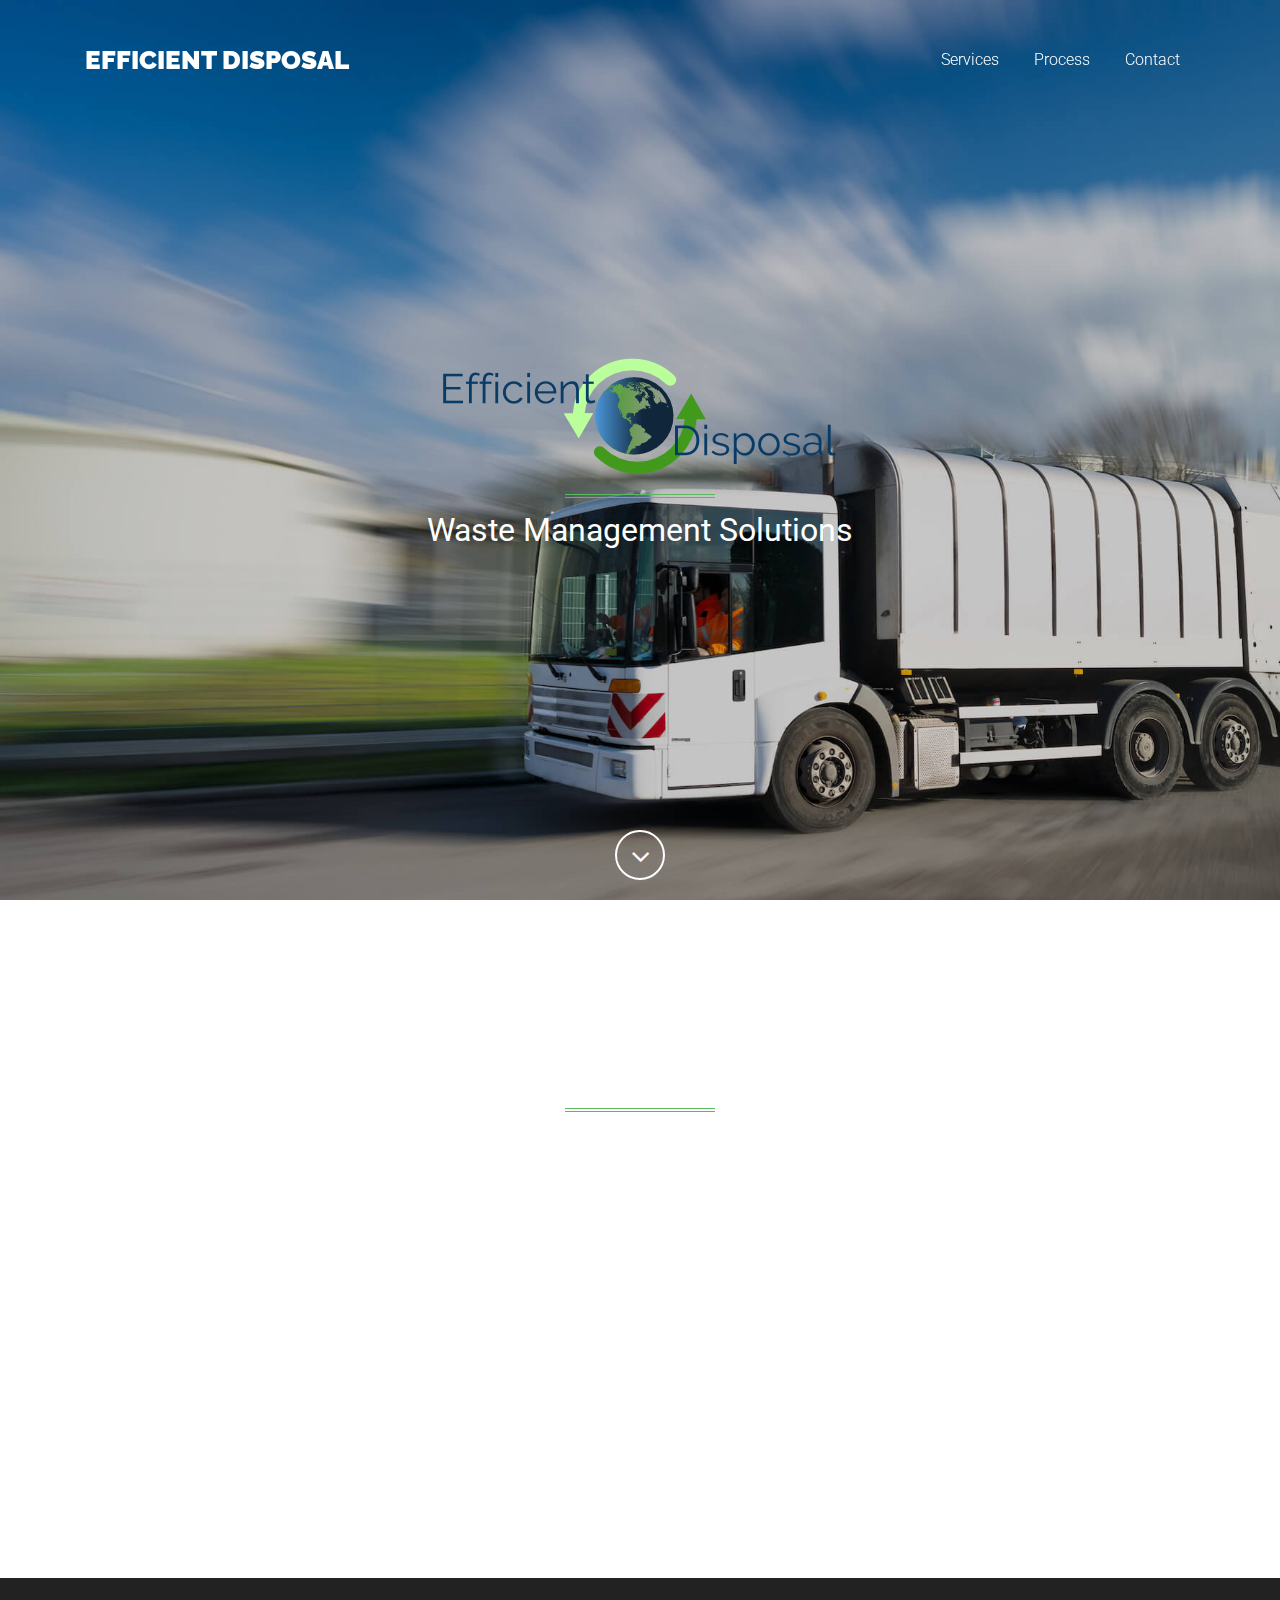
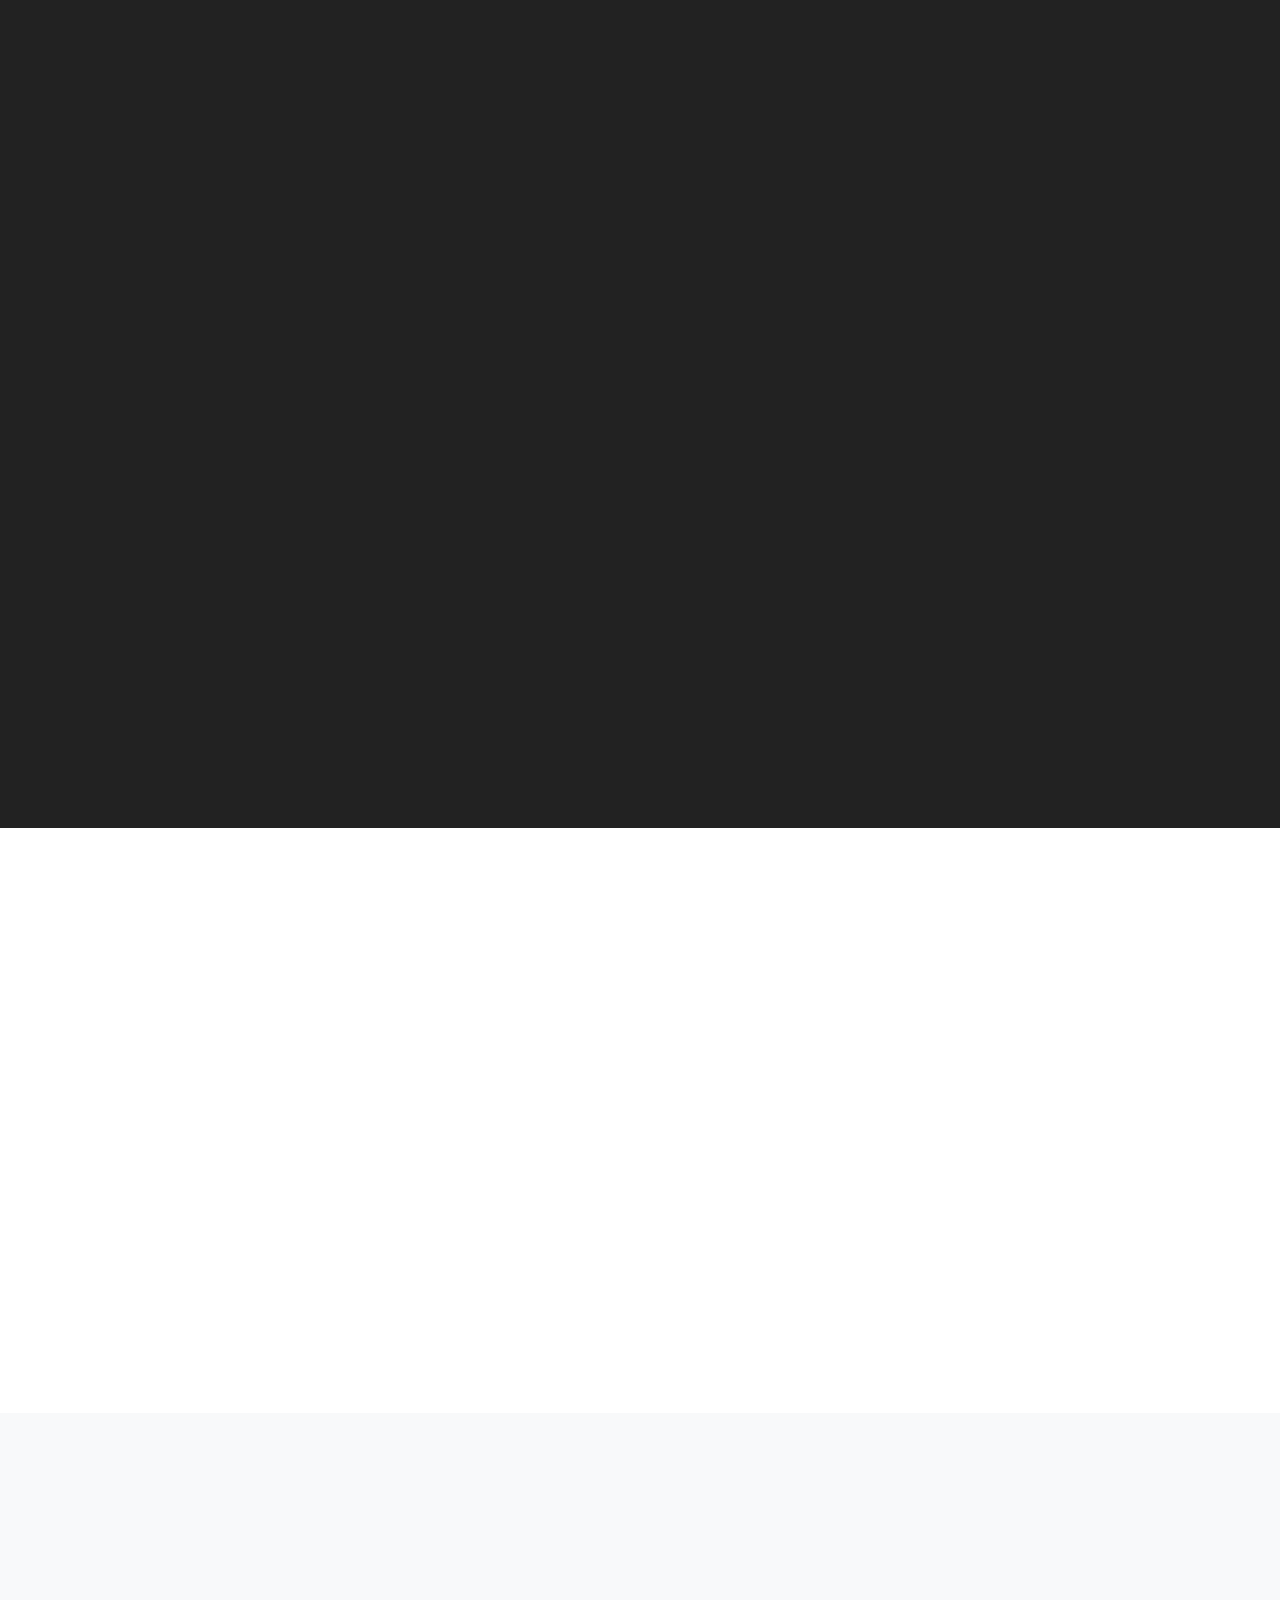
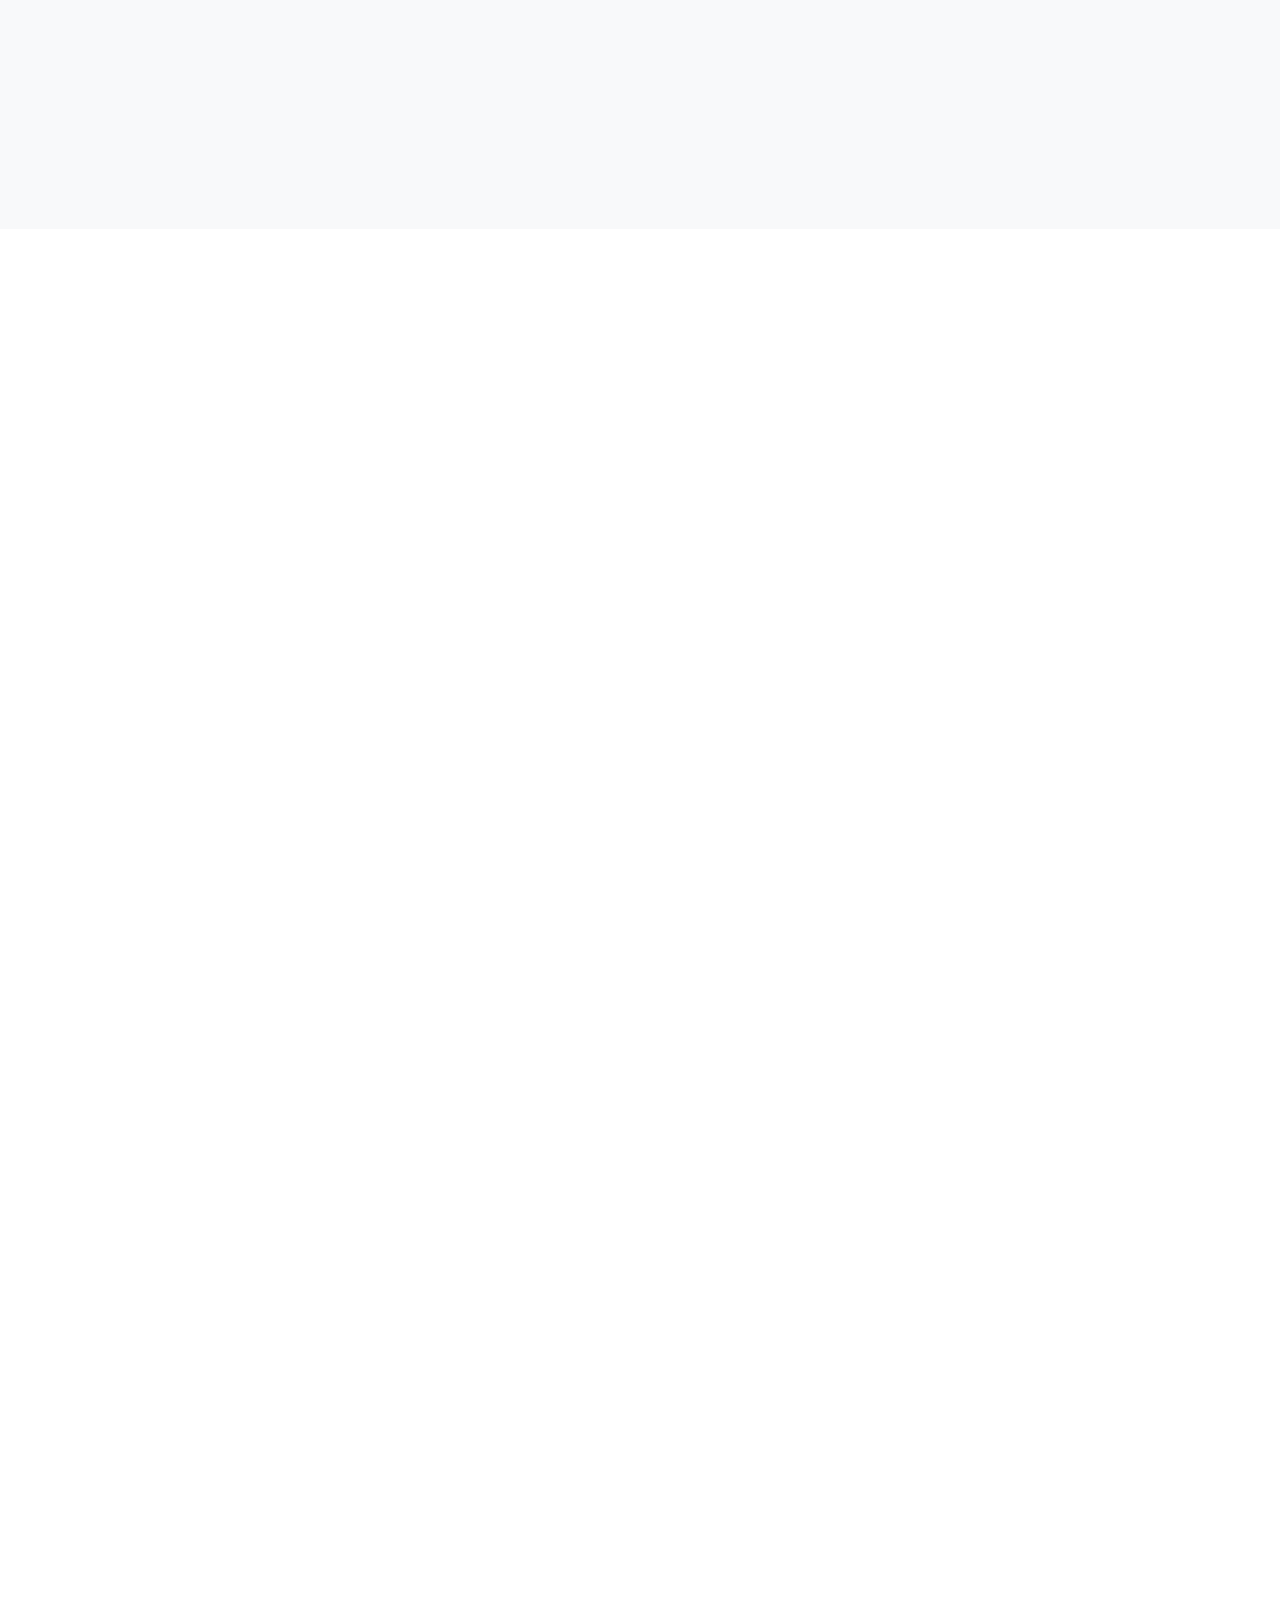
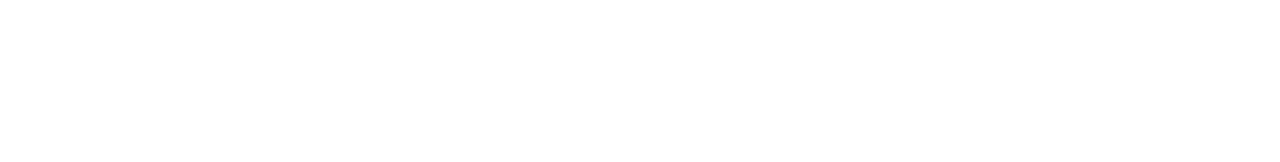
<file: index.html>
<!DOCTYPE html>
<html lang="en">

  <head>

    <meta charset="utf-8">
    <meta name="viewport" content="width=device-width, initial-scale=1, shrink-to-fit=no">
    <meta name="description" content="Efficient Disposal is the one-stop waste management company with affordable waste and recycling solutions. Contact Efficient Disposal to start saving time and money on waste collection.">
    <meta name="author" content="Efficient Disposal">
    <title>Efficient Disposal</title>

    <!-- Bootstrap core CSS -->
    <link href="vendor/bootstrap/css/bootstrap.min.css" rel="stylesheet" type="text/css">

    <!-- Custom fonts for this theme -->
    <link href='https://fonts.googleapis.com/css?family=Roboto:400,100,100italic,300,300italic,400italic,500,500italic,700,700italic,900,900italic' rel='stylesheet' type='text/css'>
    <link href='https://fonts.googleapis.com/css?family=Raleway:400,100,200,300,600,500,700,800,900' rel='stylesheet' type='text/css'>

    <!-- Plugin CSS -->
    <link href="vendor/font-awesome/css/font-awesome.min.css" rel="stylesheet" type="text/css">
    <link href="vendor/owl-carousel/owl.carousel.css" rel="stylesheet" type="text/css">
    <link href="vendor/owl-carousel/owl.theme.css" rel="stylesheet" type="text/css">
    <link href="vendor/owl-carousel/owl.transitions.css" rel="stylesheet" type="text/css">
    <link href="vendor/magnific-popup/magnific-popup.css" rel="stylesheet" type="text/css">
    <link href="vendor/animate.css/animate.min.css" rel="stylesheet" type="text/css">

    <!-- Custom styles for this theme -->

    <link href="css/vitality-green.css" rel="stylesheet" type="text/css">

    <!-- Recaptcha Script -->

    <script src="https://www.google.com/recaptcha/api.js" async defer></script>
    <script>
       function onSubmit(token) {
         document.getElementById("contactForm").submit();
       }
    </script>

  </head>

  <body id="page-top">

    <!-- Navigation -->
    <nav class="navbar navbar-expand-lg fixed-top" id="mainNav">
      <div class="container">
        <a class="navbar-brand js-scroll-trigger" href="#page-top">
          Efficient Disposal
        </a>
        <button class="navbar-toggler" type="button" data-toggle="collapse" data-target="#navbarResponsive" aria-controls="navbarResponsive" aria-expanded="false" aria-label="Toggle navigation">
          <i class="fa fa-bars"></i>
          Menu
        </button>
        <div class="collapse navbar-collapse" id="navbarResponsive">
          <ul class="navbar-nav ml-auto">
            <li class="nav-item">
              <a class="nav-link js-scroll-trigger" href="#about">Services</a>
            </li>
            <li class="nav-item">
              <a class="nav-link js-scroll-trigger" href="#services">Process</a>
            </li>
            <li class="nav-item">
              <a class="nav-link js-scroll-trigger" href="#contact">Contact</a>
            </li>
          </ul>
        </div>
      </div>
    </nav>

    <!-- Masthead -->
    <header class="masthead" style="background-image: url('img/backgrounds/bg-header.jpeg');">
      <div class="container h-100">
        <div class="row h-100">
          <div class="col-12 my-auto text-center text-white">

            <div class="masthead title wow fadeIn px-4 h-100" data-wow-delay=".2s"><img  src="img/mediumsmall-res.png" alt="Efficient Disposal logo globe surrounded by recycle arrows to symbolize sustainable waste management"></div>
            <hr class="colored">
            <div class="masthead-subtitle wow fadeIn px-4 h-100" data-wow-delay=".8s""><strong>Waste Management Solutions</strong></div>
          </div>
        </div>
      </div>
      <div class="scroll-down">
        <a class="btn js-scroll-trigger" href="#about">
          <i class="fa fa-angle-down fa-fw"></i>
        </a>
      </div>
    </header>

    <!-- About services Section -->
    <section class="page-section" id="about">
      <div class="container-fluid">
        <div class="wow fadeIn text-center">
          <h1>Efficient Disposal</h1>
          <p class="mb-0">Waste management solutions</p>
        </div>
        <hr class="colored">
        <div class="row text-center">
          <!-- About Service Item 1 -->
          <div class="col-lg-3 col-md-6">
            <div class="wow fadeIn px-4 h-100" data-wow-delay=".2s">
              <i class="fa fa-trash fa-4x"></i>
              <h3>We take care of waste for you</h3>
              <p class="mb-0">We manage all the technical documents and regulations for you. Let the experts handle the technical side while being environmentally responsible.</p>
            </div>
          </div>
          <!-- About Service Item 2 -->
          <div class="col-lg-3 col-md-6">
            <div class="wow fadeIn px-4 pb-4 pb-lg-0 h-100" data-wow-delay=".4s">
              <i class="fa fa-truck fa-4x"></i>
              <h3>Technical Expertise</h3>
              <p class="mb-0">With a large network of reputible waste companies and decades of experience in the waste industry, you can trust Efficient Disposal to competently handle your diverse waste management needs.</p>
            </div>
          </div>
          <!-- About Service Item 3 -->
          <div class="col-lg-3 col-md-6">
            <div class="wow fadeIn px-4 pb-4 pb-lg-0 h-100" data-wow-delay=".6s">
              <i class="fa fa-leaf fa-4x"></i>
              <h3>Environmentally Responsible</h3>
              <p class="mb-0">Efficient Disposal only sources from responsible waste disposal companies with proven track records to protect our environment and provide alternative disposal methods. </p>
            </div>
          </div>
          <!-- Service Item 4 -->
          <div class="col-lg-3 col-md-6">
            <div class="wow fadeIn px-4 pb-4 pb-lg-0 h-100" data-wow-delay=".8s">
              <i class="fa fa-dollar fa-4x"></i>
              <h3>Cost Effective</h3>
              <p class="mb-0">Efficient Disposal finds the most cost effective way for you to dispose of your waste by managing the best deals for you within our expansive network. We save you both time and money.</p>
            </div>
          </div>
        </div>
      </div>
    </section>

    <!-- Call to Action -->
    <section class="call-to-action" style="background-image: url('img/backgrounds/bg-quote.jpeg');">
      <div class="container wow fadeIn">
        <div class="row">
          <div class="col-md-10 mx-auto">
            <span class="quote"><strong>Environmental</strong>
              <span class="text-primary"><strong>sustainability</strong></span><strong> in waste management is finding that perfect balance between the need for proper waste management solutions and our</strong>
              <span class="text-primary"><strong>responsibility</strong></span>
               <strong>to the</strong>
              <span class="text-primary"><strong>Earth</strong></span>.</span>
            <hr class="colored">
            <a class="btn btn-primary js-scroll-trigger" href="#services">How We Work</a>
          </div>
        </div>
      </div>
    </section>

    <!-- Process Section -->
    <section class="page-section services" id="services">
      <div class="container">
        <div class="text-center wow fadeIn">
          <h2>The Waste Management Solutions Process</h2>
          <hr class="colored">
          <p class="mb-0">Overview of how we handle your waste problems for you</p>
        </div>
        <div class="row mt-4">

          <!-- Process services Item 1 -->
          <div class="col-lg-4 wow fadeIn" data-wow-delay=".2s">
            <div class="media">
              <div class="pull-left">
                <i class="fa fa-clipboard rounded-circle"></i>
              </div>
              <div class="media-body">
                <h3 class="media-heading">Plan</h3>
                <ul>
                  <li>Client interview</li>
                  <li>Gather waste data</li>
                  <li>Utilize proprietary software</li>
                  <li>Analyze options</li>
                </ul>
              </div>
            </div>
          </div>

          <!-- Process services Item 2 -->
          <div class="col-lg-4 wow fadeIn" data-wow-delay=".4s">
            <div class="media">
              <div class="pull-left">
                <i class="fa fa-phone rounded-circle"></i>
              </div>
              <div class="media-body">
                <h3 class="media-heading">Networking</h3>
                <ul>
                  <li>Contact waste facilities</li>
                  <li>Negotiate the best deals</li>
                  <li>Resolve disposal conflicts</li>
                  <li>Make arrangements</li>
                </ul>
              </div>
            </div>
          </div>

          <!-- Process services Item 3 -->
          <div class="col-lg-4 wow fadeIn" data-wow-delay=".6s">
            <div class="media">
              <div class="pull-left">
                <i class="fa fa-check rounded-circle"></i>
              </div>
              <div class="media-body">
                <h3 class="media-heading">Disposal</h3>
                <ul>
                  <li>Waste Characterization</li>
                  <li>Waste Analysis</li>
                  <li>Waste Collection/Transport</li>
                  <li>Final Waste Disposal/Recycling</li>
                </ul>
              </div>
            </div>
          </div>

        </div>
      </div>
    </section>

    <!-- Testomonials Section -->
    <section class="page-section testimonials bg-light">
      <div class="container wow fadeIn">
        <div class="row">
          <div class="col-lg-10 mx-auto">
            <div class="testimonials-carousel">
              <!-- Testimonial Item 1 -->
              <div class="item mb-4">
                <p class="lead">"Working with Efficient Disposal was both easy and effective."</p>
                <!-- <hr class="colored">
                <p>Lorem ipsum dolor sit amet, consectetur adipisicing elit. Reprehenderit, temporibus, laborum, dignissimos doloremque corporis alias nostrum recusandae culpa id quisquam harum impedit sed sunt non obcaecati vero ipsam aut fugit?</p>
                <div class="testimonial-img">
                  <img class="rounded-circle img-fluid" src="img/testimonials/1.jpg" alt="">
                </div>
                <div class="testimonial-author">
                  <span class="name">A Person's Name</span>
                  <p class="small">A Person's Position</p> -->
                </div>
              </div>
              <!-- Testimonial Item 2 -->
              <div class="item mb-4">
              <br>  <p class="lead">"Efficient Disposal is one-stop-shopping for all of my business's waste management needs!"</p>
                <!-- <hr class="colored">
                <p>Lorem ipsum dolor sit amet, consectetur adipisicing elit. Quidem amet rem minus dolorum, facere in soluta explicabo, unde eveniet illo vel, nemo nostrum atque nesciunt facilis quaerat quasi reprehenderit dicta.</p>
                <div class="testimonial-img">
                  <img class="rounded-circle img-fluid" src="img/testimonials/2.jpg" alt="">
                </div>
                <div class="testimonial-author">
                  <span class="name">A Person's Name</span>
                  <p class="small">A Person's Position</p> -->
                </div>
              </div>
            </div>
          </div>
        </div>
      </div>
    </section>

    <!-- Contact Section -->
    <section class="page-section" id="contact">
      <div class="container wow fadeIn">
        <div class="text-center">
          <h2>Contact Efficient Disposal</h2>
          <hr class="colored">
          <p>Please tell us about your waste management needs and we will let you know what we can do to help you.</p>
        </div>
        <div class="row mt-4">
          <div class="col-lg-8 mx-auto">
            <form action="/mail/contact_me.php" method="post" name="sentMessage" id="contactForm" novalidate>
              <div class="row control-group">
                <div class="form-group col-12 floating-label-form-group controls">
                  <label>Name</label>
                  <input type="text" class="form-control" placeholder="Name" id="name" required data-validation-required-message="Please enter your name.">
                  <p class="help-block text-danger"></p>
                </div>
              </div>
              <div class="row control-group">
                <div class="form-group col-12 floating-label-form-group controls">
                  <label>Email Address</label>
                  <input type="email" class="form-control" placeholder="Email Address" id="email" required data-validation-required-message="Please enter your email address.">
                  <p class="help-block text-danger"></p>
                </div>
              </div>
              <div class="row control-group">
                <div class="form-group col-12 floating-label-form-group controls">
                  <label>Phone Number</label>
                  <input type="tel" class="form-control" placeholder="Phone Number" id="phone" required data-validation-required-message="Please enter your phone number.">
                  <p class="help-block text-danger"></p>
                </div>
              </div>
              <div class="row control-group">
                <div class="form-group col-12 floating-label-form-group controls">
                  <label>Message</label>
                  <textarea rows="5" class="form-control" placeholder="Project Description" id="message" required data-validation-required-message="Please enter a message."></textarea>
                  <p class="help-block text-danger"></p>
                </div>
              </div>
              <br>
              <div id="success"></div>
              <div class="row">
                <div class="form-group col-12">
                  <button
                    type="submit"
                    class="g-recaptcha btn btn-secondary"
                    data-sitekey="6LeTXzYUAAAAADZgKR2azL2KZGVjLFWrAK5Xfa6X"
                    data-callback="onSubmit">
                    Submit
                  </button>
                </div>
              </div>

            </form>
          </div>
        </div>
      </div>
    </section>

    <!-- Footer -->
    <footer class="footer" style="background-image: url('img/backgrounds/bg-footer.jpeg')">
      <div class="container text-center">
        <div class="row">
          <div class="col-md-4 footer-contact-details">
            <h4>
              <!-- <i class="fa fa-phone"></i>
              Call</h4>
            <p>(330) 867-5309</p> -->
          </div>
          <div class="col-md-4 footer-contact-details">
            <h4>
              <i class="fa fa-map-marker"></i>
              Location</h4>
            <p>Efficient Disposal is based at
              <br>365 Water St, Akron, OH 44308
            <br>and operates across the U.S.</p>

          </div>
          <div class="col-md-4 footer-contact-details">
            <h4>
              <i class="fa fa-envelope"></i>
              Email</h4>
            <p>
              <a href="mailto:contact@efficientdisposal.com">contact@efficientdisposal.com</a>
            </p>
          </div>
        </div>
        <div class="row footer-social">
          <div class="col-lg-12">
            <ul class="list-inline">
              <li class="list-inline-item">
                <a href="#">
                  <!-- <i class="fa fa-facebook fa-fw fa-2x"></i> -->
                </a>
              </li>
              <li class="list-inline-item">
                <a href="#">
                  <!-- <i class="fa fa-twitter fa-fw fa-2x"></i> -->
                </a>
              </li>
              <li class="list-inline-item">
                <a href="#">
                  <!-- <i class="fa fa-linkedin fa-fw fa-2x"></i> -->
                </a>
              </li>
            </ul>
          </div>
        </div>
        <p class="copyright">&copy; 2017 Efficient Disposal, LLC<p/> <p class="copyright"><a href="http://www.devleo.net" target="_blank><p class="copyright">Site maintained by Devleo</a></p>
        <a href="https://www.akronstock.com" target="_blank> <p class ="copyright">Photo &copy; Shane Wynn</p></a>

      </div>
    </footer>

    <!-- Bootstrap core JavaScript -->
    <script src="vendor/jquery/jquery.min.js"></script>
    <script src="vendor/popper/popper.min.js"></script>
    <script src="vendor/bootstrap/js/bootstrap.min.js"></script>

    <!-- Plugin JavaScript -->
    <script src="vendor/jquery.easing/jquery.easing.min.js"></script>
    <script src="vendor/owl-carousel/owl.carousel.js"></script>
    <script src="vendor/magnific-popup/jquery.magnific-popup.min.js"></script>
    <script src="vendor/vide/jquery.vide.min.js"></script>
    <script src="vendor/mixitup/mixitup.min.js"></script>
    <script src="vendor/wowjs/wow.min.js"></script>

    <!-- Contact form JavaScript -->
    <script src="js/contact_me.js"></script>
    <script src="js/jqBootstrapValidation.js"></script>

    <!-- Custom scripts for this theme -->
    <script src="js/vitality.js"></script>
    <script src="js/mixitup-config.js"></script>

  </body>

</html>
</file>
<file: css/vitality-green.css>
/*!
 * Vitality v2.0.2 (http://themes.startbootstrap.com/vitality-v2.0.2)
 * Copyright 2013-2017 Start Bootstrap
 * Purchase a license to use this theme at (https://wrapbootstrap.com)
 */
html,
body {
  height: 100%; }

hr {
  max-width: 100px;
  height: 2px;
  border-top: 1px solid white;
  border-bottom: 1px solid white; }

hr.colored {
  border-color: #5CB85C; }

@media (min-width: 992px) {
  hr {
    max-width: 150px; } }

section.page-section {
  padding: 100px 0; }

@media (max-width: 767px) {
  section.page-section {
    padding: 75px 0; } }

::-webkit-input-placeholder {
  font-weight: 300;
  font-family: 'Roboto', 'Helvetica Neue', Helvetica, Arial, sans-serif; }

:-moz-placeholder {
  font-weight: 300;
  font-family: 'Roboto', 'Helvetica Neue', Helvetica, Arial, sans-serif; }

::-moz-placeholder {
  font-weight: 300;
  font-family: 'Roboto', 'Helvetica Neue', Helvetica, Arial, sans-serif; }

:-ms-input-placeholder {
  font-weight: 300;
  font-family: 'Roboto', 'Helvetica Neue', Helvetica, Arial, sans-serif; }

body {
  font-weight: 300;
  font-family: 'Roboto', 'Helvetica Neue', Helvetica, Arial, sans-serif; }

a {
  color: #5CB85C;
  -webkit-transition: all 0.5s;
  -moz-transition: all 0.5s;
  transition: all 0.5s; }
  a:hover, a:focus {
    color: #3d8b3d;
    text-decoration: none; }

p {
  font-size: 18px;
  line-height: 1.5; }

p.lead {
  font-size: 24px;
  font-family: 'Raleway', 'Helvetica Neue', Helvetica, Arial, sans-serif;
  font-weight: 900;
  text-transform: uppercase; }

h1,
h2,
h3,
h4,
h5,
h6 {
  font-family: 'Raleway', 'Helvetica Neue', Helvetica, Arial, sans-serif;
  font-weight: 900;
  text-transform: uppercase; }

@media (min-width: 768px) {
  h1 {
    font-size: 52px; }
  h2 {
    font-size: 50px; } }

#mainNav {
  background-color: #222; }
  #mainNav .navbar-toggler {
    padding: 15px;
    color: white;
    font-size: 14px; }
    #mainNav .navbar-toggler:focus, #mainNav .navbar-toggler:hover {
      color: #222;
      background-color: white; }
  #mainNav .navbar-brand {
    color: white;
    font-size: 24px;
    line-height: 44px;
    font-family: 'Raleway', 'Helvetica Neue', Helvetica, Arial, sans-serif;
    font-weight: 900;
    text-transform: uppercase; }
    #mainNav .navbar-brand img {
      height: 40px; }
  #mainNav .navbar-collapse .navbar-nav > .nav-item > .nav-link {
    padding-top: 15px;
    padding-bottom: 15px;
    color: white; }
    #mainNav .navbar-collapse .navbar-nav > .nav-item > .nav-link:focus, #mainNav .navbar-collapse .navbar-nav > .nav-item > .nav-link:hover {
      color: rgba(255, 255, 255, 0.5); }
    #mainNav .navbar-collapse .navbar-nav > .nav-item > .nav-link.active, #mainNav .navbar-collapse .navbar-nav > .nav-item > .nav-link.active:focus, #mainNav .navbar-collapse .navbar-nav > .nav-item > .nav-link.active:hover {
      color: #5CB85C; }
  @media (min-width: 992px) {
    #mainNav {
      height: auto;
      padding: 30px 0;
      -webkit-transition: padding-top 0.3s, padding-bottom 0.3s;
      -moz-transition: padding-top 0.3s, padding-bottom 0.3s;
      transition: padding-top 0.3s, padding-bottom 0.3s;
      background-color: transparent; }
      #mainNav.navbar-shrink {
        padding: 5px 0;
        background-color: #222; }
      #mainNav .navbar-brand {
        font-size: 26px;
        line-height: 50px; }
        #mainNav .navbar-brand img {
          height: 46px; }
      #mainNav .navbar-collapse .navbar-nav > .nav-item {
        margin-right: 5px; }
        #mainNav .navbar-collapse .navbar-nav > .nav-item:last-child {
          margin-right: 0; }
        #mainNav .navbar-collapse .navbar-nav > .nav-item > .nav-link {
          padding: 15px; }
          #mainNav .navbar-collapse .navbar-nav > .nav-item > .nav-link.active, #mainNav .navbar-collapse .navbar-nav > .nav-item > .nav-link.active:focus, #mainNav .navbar-collapse .navbar-nav > .nav-item > .nav-link.active:hover {
            color: #5CB85C;
            border-radius: 0;
            border-radius: 5px;
            background-color: white; } }

header.masthead {
  position: relative;
  padding-top: 150px;
  padding-bottom: 150px;
  background-color: #222;
  -webkit-background-size: cover;
  -moz-background-size: cover;
  -o-background-size: cover;
  background-size: cover;
  background-attachment: scroll; }
  @media (min-width: 1024px) {
    header.masthead {
      background-attachment: fixed; } }
  @media only screen and (min-device-width: 768px) and (max-device-width: 1366px) and (-webkit-min-device-pixel-ratio: 2) {
    header.masthead {
      background-attachment: scroll; } }
  header.masthead .masthead-img {
    max-width: 150px;
    max-height: 150px; }
  header.masthead .masthead-title {
    font-size: 4rem;
    line-height: 4rem;
    font-family: 'Raleway', 'Helvetica Neue', Helvetica, Arial, sans-serif;
    font-weight: 900;
    text-transform: uppercase; }
  header.masthead .masthead-subtitle {
    font-size: 1.5rem;
    line-height: 1.5rem; }
  header.masthead .scroll-down {
    position: absolute;
    bottom: 20px;
    width: 100%;
    text-align: center; }
    header.masthead .scroll-down .btn {
      font-size: 30px;
      line-height: 50px;
      width: 50px;
      height: 50px;
      padding: 0;
      letter-spacing: normal;
      color: white;
      border: 2px solid white;
      border-radius: 100% !important;
      -webkit-transition: all 0.5s;
      -moz-transition: all 0.5s;
      transition: all 0.5s; }
      header.masthead .scroll-down .btn:hover {
        color: rgba(255, 255, 255, 0.5) !important;
        border-color: rgba(255, 255, 255, 0.5);
        outline: none; }
  @media (min-width: 992px) {
    header.masthead {
      height: 100vh;
      min-height: 700px;
      padding-top: 0;
      padding-bottom: 0; }
      header.masthead .masthead-img {
        max-width: 500px;
        max-height: 500px; }
      header.masthead .masthead-title {
        font-size: 5rem;
        line-height: 5rem; }
      header.masthead .masthead-subtitle {
        font-size: 2rem;
        line-height: 2rem; } }

header.video {
  background: transparent; }
  header.video .overlay {
    position: absolute;
    z-index: 1;
    width: 100%;
    height: 100%;
    opacity: 0;
    background: #000; }
  header.video .container {
    position: relative; }
  header.video .container,
  header.video .scroll-down {
    z-index: 999; }

@media (min-width: 992px) {
  header.video .overlay {
    opacity: 0.5; } }

.team-carousel .item {
  position: relative;
  margin-right: 15px;
  margin-left: 15px; }
  .team-carousel .item .overlay {
    position: absolute;
    z-index: 1;
    top: 0;
    left: 0;
    width: 100%;
    height: 100%;
    opacity: .5;
    background-color: #222; }
  .team-carousel .item .team-caption {
    position: absolute;
    z-index: 2;
    top: 50%;
    left: 50%;
    width: 100%;
    margin: auto;
    padding: 15px;
    -webkit-transform: translate(-50%, -50%);
    -ms-transform: translate(-50%, -50%);
    transform: translate(-50%, -50%);
    color: rgba(255, 255, 255, 0.7); }
    .team-carousel .item .team-caption h3 {
      margin: 0; }
    .team-carousel .item .team-caption hr {
      max-width: 50px;
      margin: 5px auto; }
    .team-carousel .item .team-caption p {
      margin: 0; }
    .team-carousel .item .team-caption .list-team-social {
      margin-top: 5px; }
      .team-carousel .item .team-caption .list-team-social li a {
        color: rgba(255, 255, 255, 0.7); }
        .team-carousel .item .team-caption .list-team-social li a:hover, .team-carousel .item .team-caption .list-team-social li a:focus {
          color: white; }

.call-to-action {
  padding: 100px 0;
  text-align: center;
  color: white;
  background-color: #222;
  -webkit-background-size: cover;
  -moz-background-size: cover;
  -o-background-size: cover;
  background-size: cover;
  background-attachment: scroll; }
  @media (min-width: 1024px) {
    .call-to-action {
      background-attachment: fixed; } }
  @media only screen and (min-device-width: 768px) and (max-device-width: 1366px) and (-webkit-min-device-pixel-ratio: 2) {
    .call-to-action {
      background-attachment: scroll; } }
  .call-to-action span.quote {
    font-size: 30px;
    font-weight: 300;
    line-height: 32px;
    display: block; }
  @media (min-width: 768px) {
    .call-to-action {
      padding: 150px 0; }
      .call-to-action span.quote {
        font-size: 36px;
        line-height: 38px; } }
  @media (min-width: 992px) {
    .call-to-action {
      padding: 300px 0; }
      .call-to-action span.quote {
        font-size: 40px;
        line-height: 42px; } }

.services .media {
  margin-bottom: 30px; }
  .services .media i.fa {
    font-size: 30px;
    line-height: 70px;
    width: 75px;
    height: 75px;
    text-align: center;
    border: 3px solid #222; }
  .services .media .media-body {
    min-width: none;
    padding-left: 15px; }
    .services .media .media-body h3 {
      margin-bottom: 15px; }
    .services .media .media-body ul {
      padding: 0;
      list-style: inside; }
      .services .media .media-body ul li {
        margin-bottom: 10px; }

@media (min-width: 992px) {
  .services .media {
    margin-bottom: 0; } }

.portfolio-carousel {
  padding: 0;
  color: white;
  background-color: #222; }
  .portfolio-carousel .item {
    padding: 75px 30px;
    text-align: center;
    background-color: #222;
    -webkit-background-size: cover;
    -moz-background-size: cover;
    -o-background-size: cover;
    background-size: cover; }
    .portfolio-carousel .item .project-details .project-name {
      font-size: 40px;
      line-height: 40px;
      display: block;
      margin-bottom: 5px;
      font-family: 'Raleway', 'Helvetica Neue', Helvetica, Arial, sans-serif;
      font-weight: 900;
      text-transform: uppercase; }
    .portfolio-carousel .item .project-details .project-description {
      font-size: 18px;
      line-height: 18px;
      display: block; }
    .portfolio-carousel .item .device-container {
      padding: 25px; }
  @media (min-width: 768px) {
    .portfolio-carousel .item {
      padding: 155px 30px;
      text-align: left; }
      .portfolio-carousel .item .project-details img.client-logo {
        margin: 0 auto 25px 0; }
      .portfolio-carousel .item .project-details .project-name {
        font-size: 50px;
        line-height: 50px;
        display: block; }
      .portfolio-carousel .item .project-details .project-description {
        font-size: 20px;
        line-height: 20px; }
      .portfolio-carousel .item hr.colored {
        margin: 20px auto 20px 0; } }

.portfolio-gallery .item {
  padding: 15px; }

.portfolio-modal {
  -webkit-background-size: cover;
  -moz-background-size: cover;
  -o-background-size: cover;
  background-size: cover;
  background-attachment: scroll; }
  @media (min-width: 1024px) {
    .portfolio-modal {
      background-attachment: fixed; } }
  @media only screen and (min-device-width: 768px) and (max-device-width: 1366px) and (-webkit-min-device-pixel-ratio: 2) {
    .portfolio-modal {
      background-attachment: scroll; } }
  .portfolio-modal .modal-backdrop {
    display: none; }
  .portfolio-modal .modal-dialog {
    max-width: none; }
    .portfolio-modal .modal-dialog .modal-content {
      min-height: 100%;
      padding: 100px 0;
      text-align: center;
      color: white;
      border: none;
      border-radius: 0;
      background: transparent;
      background-clip: border-box;
      -webkit-box-shadow: none;
      box-shadow: none; }
      .portfolio-modal .modal-dialog .modal-content h2 {
        font-size: 46px;
        margin: 0; }
      .portfolio-modal .modal-dialog .modal-content .item-details {
        margin: 30px 0; }
    .portfolio-modal .modal-dialog .close-modal {
      position: absolute;
      top: 25px;
      right: 25px;
      width: 75px;
      height: 75px;
      cursor: pointer;
      background-color: transparent; }
      .portfolio-modal .modal-dialog .close-modal:hover {
        opacity: 0.3; }
      .portfolio-modal .modal-dialog .close-modal .lr {
        /* Safari and Chrome */
        z-index: 1051;
        width: 1px;
        height: 75px;
        margin-left: 35px;
        /* IE 9 */
        -webkit-transform: rotate(45deg);
        -ms-transform: rotate(45deg);
        transform: rotate(45deg);
        background-color: white; }
        .portfolio-modal .modal-dialog .close-modal .lr .rl {
          /* Safari and Chrome */
          z-index: 1052;
          width: 1px;
          height: 75px;
          /* IE 9 */
          -webkit-transform: rotate(90deg);
          -ms-transform: rotate(90deg);
          transform: rotate(90deg);
          background-color: white; }

.mockup-carousel .item {
  margin: 0;
  padding: 0; }
  .mockup-carousel .item img {
    margin: 0; }

.portfolio-grid .mix {
  float: left;
  overflow: hidden;
  width: 48%;
  margin: 1%; }
  .portfolio-grid .mix .portfolio-wrapper {
    position: relative !important;
    overflow: hidden;
    cursor: pointer;
    background: #222; }
    .portfolio-grid .mix .portfolio-wrapper img {
      position: relative;
      max-width: 100%;
      -webkit-filter: grayscale(0);
      filter: grayscale(0);
      -webkit-transition: all 0.5s;
      -moz-transition: all 0.5s;
      transition: all 0.5s; }
      .portfolio-grid .mix .portfolio-wrapper img:hover {
        -webkit-filter: grayscale(1);
        filter: grayscale(1); }
    .portfolio-grid .mix .portfolio-wrapper .caption {
      position: absolute;
      bottom: -75px;
      width: 100%;
      height: 75px;
      -webkit-transition: all 0.5s;
      -moz-transition: all 0.5s;
      transition: all 0.5s; }
      .portfolio-grid .mix .portfolio-wrapper .caption .caption-bg {
        position: absolute;
        top: 0;
        left: 0;
        width: 100%;
        height: 100%;
        background: #5CB85C; }
      .portfolio-grid .mix .portfolio-wrapper .caption .caption-text {
        position: relative;
        z-index: 500;
        padding: 15px 8px;
        color: white; }
        .portfolio-grid .mix .portfolio-wrapper .caption .caption-text a.text-title {
          color: white; }
        .portfolio-grid .mix .portfolio-wrapper .caption .caption-text .text-category {
          font-size: 12px;
          display: block; }
  .portfolio-grid .mix:hover .portfolio-wrapper .caption {
    bottom: 0; }

@media (min-width: 768px) {
  .portfolio-grid .mix {
    width: 31%;
    margin: 1%; } }

.testimonials {
  text-align: center; }
  .testimonials .testimonials-carousel .item .testimonial-img {
    display: inline-block;
    width: 50px;
    height: 50px;
    margin-right: 10px; }
    .testimonials .testimonials-carousel .item .testimonial-img img {
      vertical-align: baseline; }
  .testimonials .testimonials-carousel .item .testimonial-author {
    display: inline-block; }
    .testimonials .testimonials-carousel .item .testimonial-author .name {
      font-family: 'Raleway', 'Helvetica Neue', Helvetica, Arial, sans-serif;
      font-weight: 900;
      text-transform: uppercase; }
    .testimonials .testimonials-carousel .item .testimonial-author hr.colored {
      max-width: 50px;
      margin: 3px auto; }
    .testimonials .testimonials-carousel .item .testimonial-author p {
      margin: 0; }
    .testimonials .testimonials-carousel .item .testimonial-author .stars {
      color: #f1c40f; }
  @media (min-width: 992px) {
    .testimonials .testimonials-carousel .item {
      padding: 0 100px; } }

.pricing {
  color: white;
  background-color: #222;
  -webkit-background-size: cover;
  -moz-background-size: cover;
  -o-background-size: cover;
  background-size: cover;
  background-attachment: scroll; }
  @media (min-width: 1024px) {
    .pricing {
      background-attachment: fixed; } }
  @media only screen and (min-device-width: 768px) and (max-device-width: 1366px) and (-webkit-min-device-pixel-ratio: 2) {
    .pricing {
      background-attachment: scroll; } }
  .pricing .pricing-item {
    z-index: 1;
    margin-bottom: 30px;
    padding: 30px;
    text-align: center;
    color: #222;
    background: white;
    -webkit-box-shadow: 0 0 30px 5px rgba(34, 34, 34, 0.75);
    -moz-box-shadow: 0 0 30px 5px rgba(34, 34, 34, 0.75);
    box-shadow: 0 0 30px 5px rgba(34, 34, 34, 0.75); }
    .pricing .pricing-item h3 {
      margin: 0; }
    .pricing .pricing-item hr {
      max-width: 100px; }
    .pricing .pricing-item .price {
      margin-bottom: 20px; }
      .pricing .pricing-item .price .number {
        font-size: 50px;
        font-weight: 900; }
        .pricing .pricing-item .price .number sup {
          font-size: 30px; }
    .pricing .pricing-item .list-group-item {
      border-radius: 0; }
  @media (min-width: 992px) {
    .pricing .pricing-item {
      margin-bottom: 0; }
    .pricing .pricing-item.featured-first {
      margin-top: 15px;
      margin-right: -15px; }
    .pricing .pricing-item.featured {
      position: absolute;
      left: 0;
      width: 100%;
      margin: 0;
      padding: 45px 30px; }
    .pricing .pricing-item.featured-last {
      margin-top: 15px;
      margin-left: -15px; } }

.signup-form .input-group .form-control {
  border: 0;
  border-color: white;
  border-radius: 0; }

.signup-form .input-group .input-group-btn .btn {
  padding: 12px 18px; }

.signup-form .input-group .input-group-btn .btn-primary {
  border: 0;
  border-radius: 0;
  background-color: #5CB85C;
  font-size: 1rem; }
  .signup-form .input-group .input-group-btn .btn-primary:hover, .signup-form .input-group .input-group-btn .btn-primary:focus {
    color: white;
    background-color: #449d44; }

.floating-label-form-group {
  position: relative;
  margin-bottom: 0;
  padding-bottom: 0.5em;
  border-bottom: 1px solid #e1e1e1; }
  .floating-label-form-group input,
  .floating-label-form-group textarea {
    z-index: 1;
    position: relative;
    padding-right: 0;
    padding-left: 0;
    border: none;
    border-radius: 0;
    font-size: 1.5em;
    background: none;
    box-shadow: none !important;
    resize: none; }
  .floating-label-form-group label {
    display: block;
    z-index: 0;
    position: relative;
    top: 2em;
    margin: 0;
    font-size: 0.85em;
    line-height: 1.764705882em;
    vertical-align: middle;
    vertical-align: baseline;
    opacity: 0;
    -webkit-transition: top 0.5s ease,opacity 0.5s ease;
    -moz-transition: top 0.5s ease,opacity 0.5s ease;
    -ms-transition: top 0.5s ease,opacity 0.5s ease;
    transition: top 0.5s ease,opacity 0.5s ease; }
  .floating-label-form-group::not(:first-child) {
    padding-left: 14px;
    border-left: 1px solid #e1e1e1; }

.floating-label-form-group-with-value label {
  top: 0;
  opacity: 1; }

.floating-label-form-group-with-focus label {
  color: #5CB85C; }

form .row:first-child .floating-label-form-group {
  border-top: 1px solid #e1e1e1; }

footer.footer {
  padding: 50px 0 20px;
  color: rgba(255, 255, 255, 0.7);
  -webkit-background-size: cover;
  -moz-background-size: cover;
  -o-background-size: cover;
  background-size: cover;
  background-attachment: scroll; }
  @media (min-width: 1024px) {
    footer.footer {
      background-attachment: fixed; } }
  @media only screen and (min-device-width: 768px) and (max-device-width: 1366px) and (-webkit-min-device-pixel-ratio: 2) {
    footer.footer {
      background-attachment: scroll; } }
  footer.footer a {
    color: rgba(255, 255, 255, 0.7); }
    footer.footer a:hover {
      color: white; }
  footer.footer p {
    font-size: 22px; }
  footer.footer .footer-contact-details {
    margin: 75px 0; }
  footer.footer .footer-social {
    margin-bottom: 75px; }
  footer.footer .copyright {
    font-size: 1rem; }

.btn {
  font-weight: 900;
  padding: 12px 18px;
  letter-spacing: 1px;
  text-transform: uppercase;
  border-radius: 0; }

.btn-primary {
  border: 1px solid white;
  background-color: transparent; }
  .btn-primary:focus, .btn-primary:hover {
    color: #5CB85C;
    border-color: white;
    background-color: white; }
  .btn-primary:focus {
    box-shadow: 0 0 0 3px rgba(92, 184, 92, 0.5); }

.btn-secondary {
  border: 1px solid #222;
  background-color: transparent;
  color: #222; }
  .btn-secondary:focus, .btn-secondary:hover {
    color: white;
    border-color: #5CB85C;
    background-color: #5CB85C; }
  .btn-secondary:focus {
    box-shadow: 0 0 0 3px rgba(92, 184, 92, 0.5); }

button:hover {
  cursor: pointer; }

.btn-full-width {
  font-size: 26px;
  font-weight: 200;
  padding: 50px 0;
  letter-spacing: normal;
  text-transform: none;
  color: white;
  border: 0;
  border-radius: 0;
  background-color: #222; }
  .btn-full-width:hover {
    color: white;
    background-color: #5CB85C; }
  .btn-full-width:focus {
    color: white; }

.text-primary {
  color: #5CB85C !important; }

a.text-primary {
  color: #5CB85C !important; }
  a.text-primary:focus, a.text-primary:hover {
    color: #3d8b3d !important; }

.bg-inverse {
  background-color: #222 !important; }

.owl-carousel.owl-theme .owl-controls {
  margin-top: 0; }
  .owl-carousel.owl-theme .owl-controls .owl-prev,
  .owl-carousel.owl-theme .owl-controls .owl-next {
    font-size: 30px !important;
    line-height: 50px;
    position: absolute;
    top: 0;
    bottom: 0;
    width: 40px;
    height: 60px;
    margin: auto 0 !important;
    text-align: center;
    color: white !important;
    border-radius: 0 !important;
    background-color: #5CB85C !important;
    -webkit-transition: all 0.5s;
    -moz-transition: all 0.5s;
    transition: all 0.5s; }
    .owl-carousel.owl-theme .owl-controls .owl-prev:hover,
    .owl-carousel.owl-theme .owl-controls .owl-next:hover {
      opacity: 1; }
  .owl-carousel.owl-theme .owl-controls .owl-prev {
    left: 15px; }
  .owl-carousel.owl-theme .owl-controls .owl-next {
    right: 15px; }
  .owl-carousel.owl-theme .owl-controls .owl-page span {
    background: rgba(34, 34, 34, 0.5); }

.owl-carousel.owl-theme.portfolio-carousel .owl-controls .owl-prev {
  left: 0; }

.owl-carousel.owl-theme.portfolio-carousel .owl-controls .owl-next {
  right: 0; }
</file>
